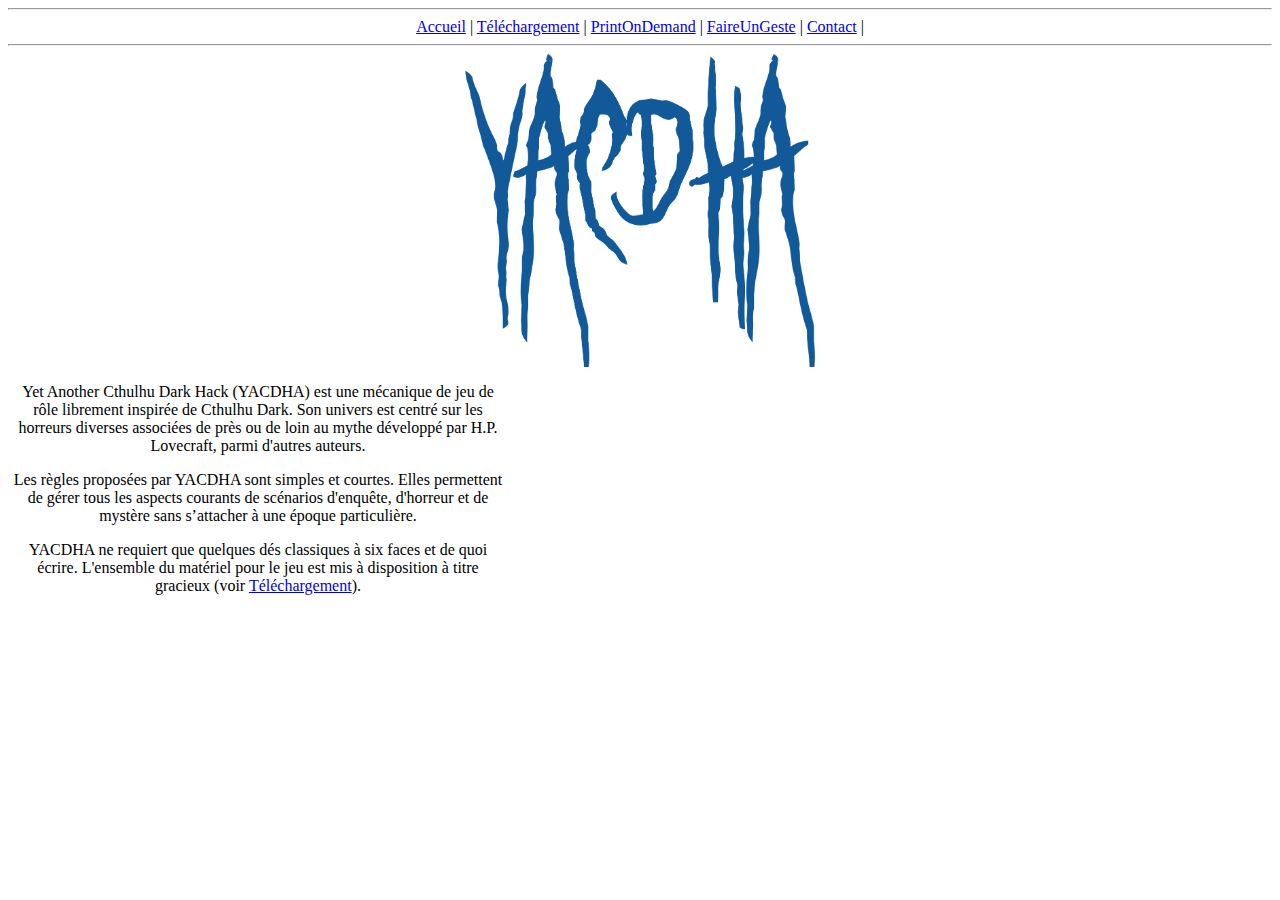
<file: index.html>
<!DOCTYPE html>
<html>
<body>

<div style="text-align: center">
<hr>
<a href="index.html">Accueil</a> |
<a href="telechargement.html">Téléchargement</a> |
<a href="ondemand.html">PrintOnDemand</a> | 
<a href="geste.html">FaireUnGeste</a> | 
<a href="contact.html">Contact</a> |   
<hr>
</div>

<div style="text-align: center">
<img src="header.png" align="center" alt="YACDHA header" width="350"> 
</div>

<div style="text-align: center;max-width: 500px;">
  <p>
  Yet Another Cthulhu Dark Hack (YACDHA) est une mécanique de jeu de rôle librement inspirée de Cthulhu Dark. 
  Son univers est centré sur les horreurs diverses associées de près ou de loin au mythe développé par H.P. 
  Lovecraft, parmi d'autres auteurs.
  </p>
  <p>
  Les règles proposées par YACDHA sont simples et courtes. Elles permettent de gérer tous les aspects courants 
  de scénarios d'enquête, d'horreur et de mystère sans s’attacher à une époque particulière.
  </p>
  <p>
  YACDHA ne requiert que quelques dés classiques à six faces et de quoi écrire. L'ensemble du matériel pour le jeu 
  est mis à disposition à titre gracieux (voir <a href="telechargement.html">Téléchargement</a>).
  </p>
</div>

</body>
</html>
</file>
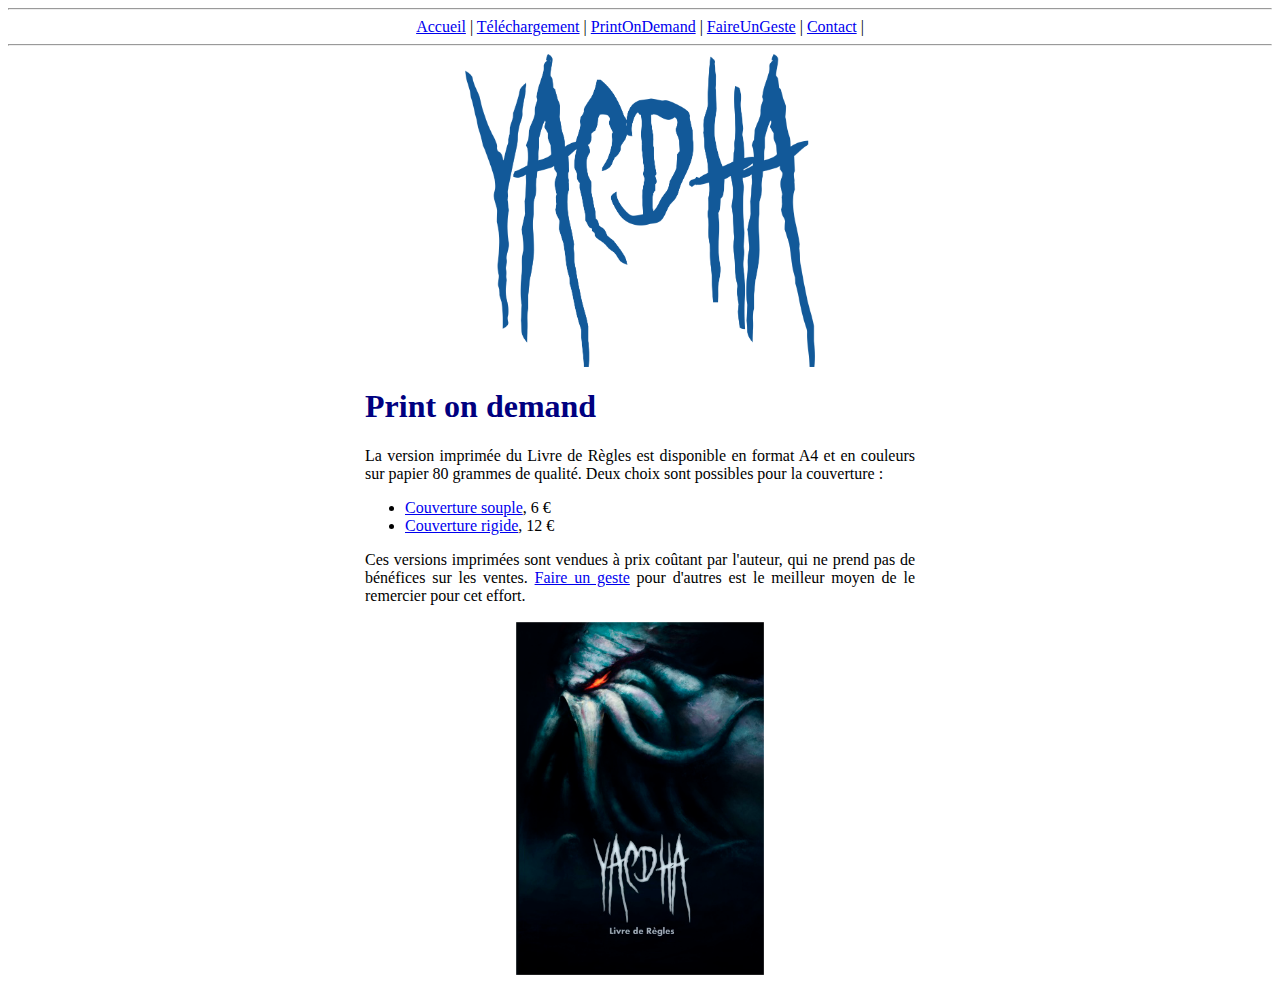
<file: ondemand.html>
<!DOCTYPE html>
<html>
<head>
  <link rel="stylesheet" href="styles.css">
</head>
<body>
 
<div style="text-align: center">
  <hr>
  <a href="index.html">Accueil</a> |
  <a href="telechargement.html">Téléchargement</a> |
  <a href="ondemand.html">PrintOnDemand</a> | 
  <a href="geste.html">FaireUnGeste</a> | 
  <a href="contact.html">Contact</a> |   
  <hr>
</div>

<div style="text-align: center">
  <img src="header.png" align="center" alt="YACDHA header" width="350;"> 
</div>

<div style="width: 50%; margin: 0 auto; max-width: 550px; text-align: justify; text-justify: inter-word">
  <h1>Print on demand</h1>
  <p>
  La version imprimée du Livre de Règles est disponible en format A4 et en couleurs 
  sur papier 80 grammes de qualité. Deux choix sont possibles pour la couverture :
  </p>
  <ul>
   <li><a href="https://www.lulu.com/fr/shop/patrick-bogaert/yacdha/paperback/product-jrmz72.html" target="_blank"> Couverture souple</a>, 6 € </li>
   <li><a href="https://www.lulu.com/fr/shop/patrick-bogaert/yacdha/hardcover/product-g7d2d9.html" target="_blank"> Couverture rigide</a>, 12 € </li>
  </ul>
 <p>
 Ces versions imprimées sont vendues à prix coûtant par l'auteur, qui ne prend pas de 
 bénéfices sur les ventes. <a href="geste.html">Faire un geste</a> pour d'autres est le 
 meilleur moyen de le remercier pour cet effort.
 </p>   
</div>

 <div style="text-align: center">
  <img src="CoverPOD.png" align="center" alt="Livre" width="250;"> 
</div>
 
</body>
</html>
</file>
<file: styles.css>
h1 {
  color: navy;
}
</file>
